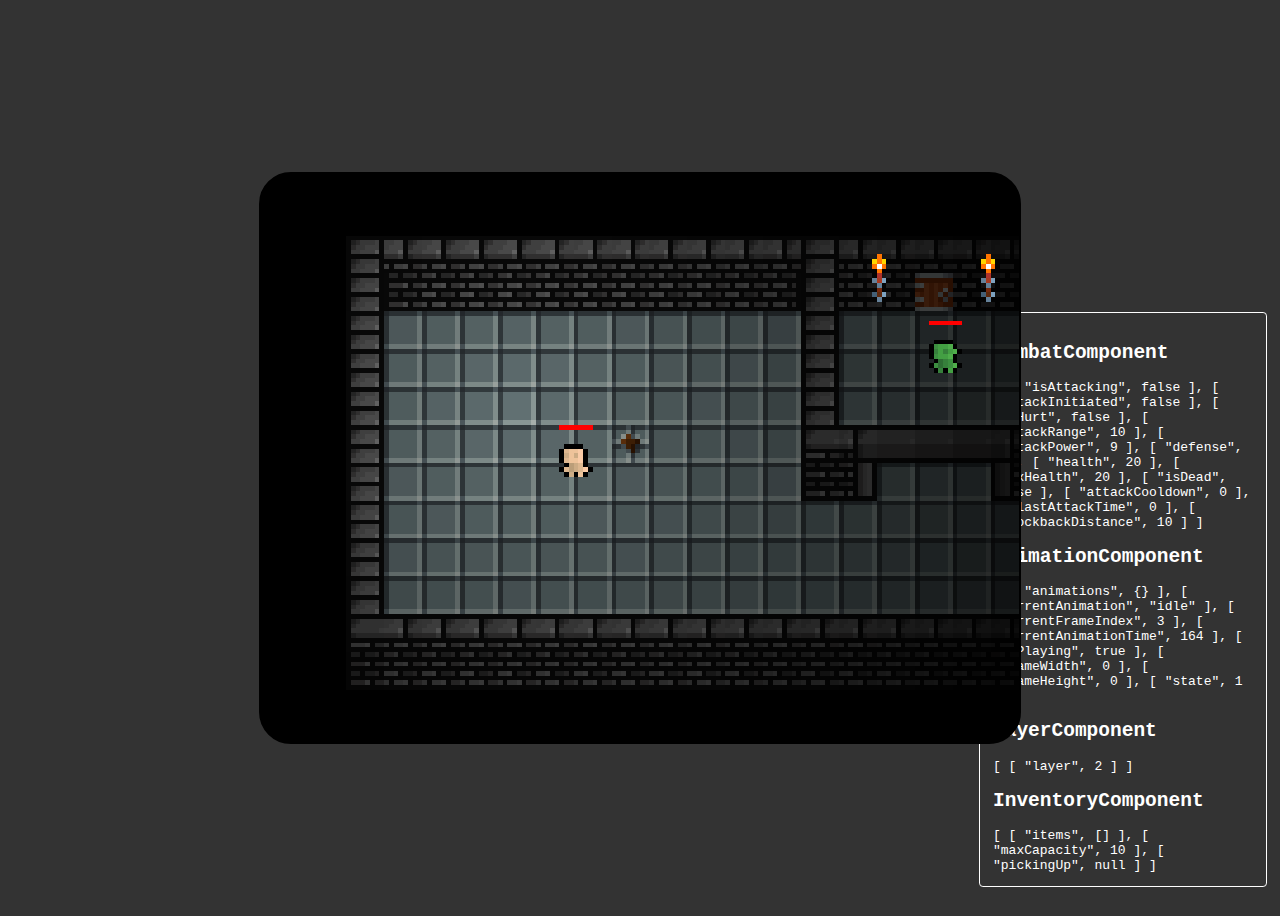
<file: docs/index.html>
<!DOCTYPE html>
<html lang="en">

<head>
    <meta charset="UTF-8">
    <meta name="viewport" content="width=device-width, initial-scale=1.0">
    <link rel="stylesheet" href="style.css">
    <title>Retroverse</title>
</head>

<body>
    <div id="debug-container"></div>
    <div id="viewport"></div>
    <script src="main.js"></script>
</body>

</html>
</file>
<file: docs/style.css>
body {
  display: flex;
  justify-content: center;
  align-items: center;
  overflow: hidden;
  background-color: #333;
}

#viewport {
  display: flex;
  align-items: center;
  justify-content: center;
  width: 100vw;
  height: 100vh;
  position: relative;
}

.tooltip {
  position: absolute;
  background-color: rgba(0, 0, 0, 0.8);
  color: #fff;
  padding: 4px;
  border-radius: 4px;
  font-size: 12px;
  display: none;
  z-index: 9999;
}

.bottom {
  background-color: antiquewhite;
  border: 1px solid red;
}

canvas {
  background-color: transparent;
}

#viewport #game-canvas {
  border-radius: 2em;
  background-color: black;
  border: 2px solid black;
}

#viewport #intentory-canvas {
  justify-self: flex-end;
  align-self: flex-end;
  bottom: 0;
  position: absolute;
}

#viewport canvas {
  position: absolute;
  width: 60%;
  image-rendering: pixelated;
}

#debug-container {
  padding: 1em;
  margin: 1em;
  border-radius: 0.3em;
  font-family: monospace;
  display: flex;
  flex-direction: row;
  position: absolute;
  right: 0;
  bottom: 0;
  width: 20em;
  border: 1px solid white;
  color: white;
  justify-content: start;
}

#debug-window {
  display: flex;
  flex-direction: column;
}
</file>
